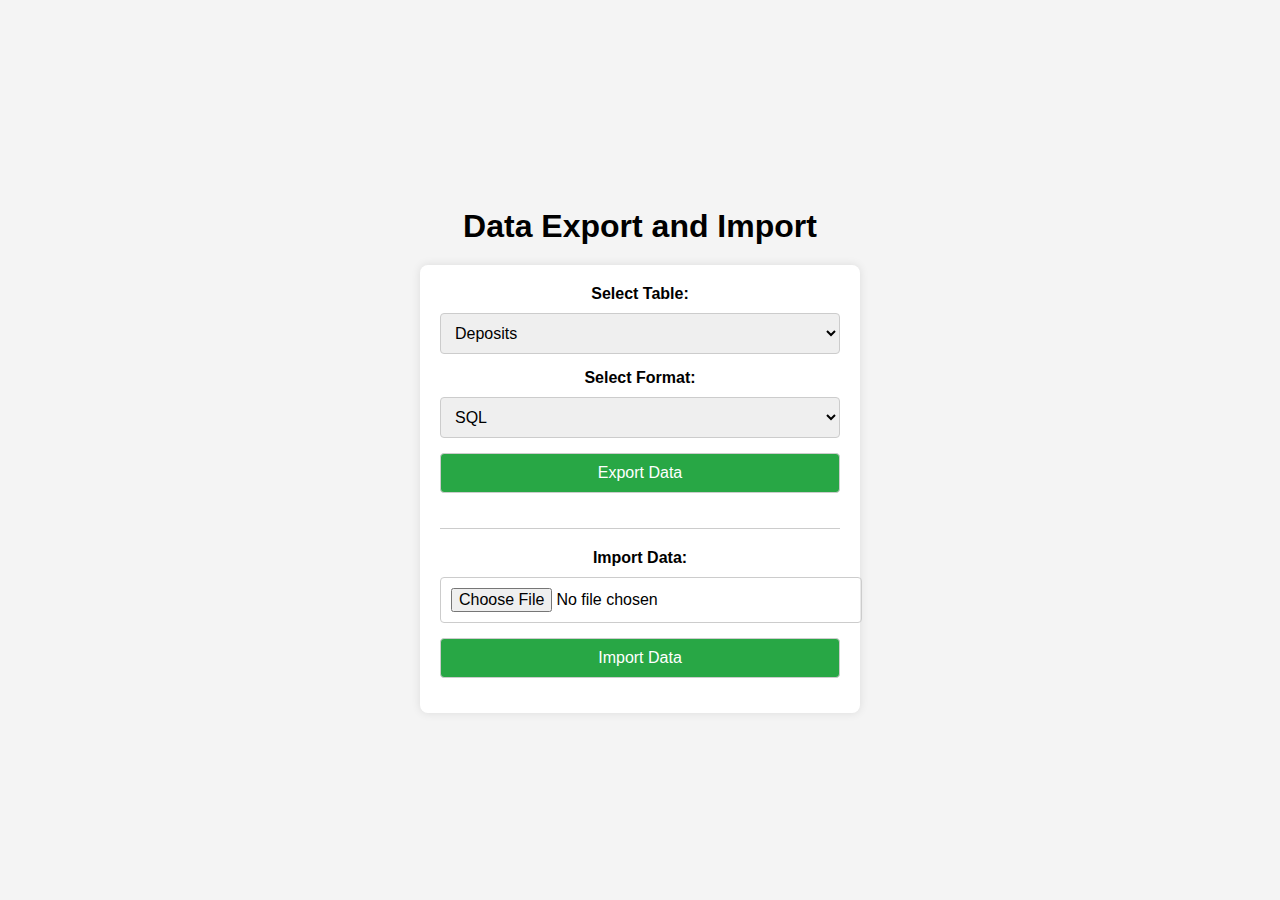
<file: data-export-import.html>
<!DOCTYPE html>
<html lang="en">
<head>
    <meta charset="UTF-8">
    <meta name="viewport" content="width=device-width, initial-scale=1.0">
    <title>Data Export and Import</title>
    <style>
        body {
            font-family: Arial, sans-serif;
            margin: 0;
            display: flex;
            flex-direction: column;
            align-items: center;
            justify-content: center;
            min-height: 100vh;
            background-color: #f4f4f4;
        }
        h1 {
            margin-bottom: 20px;
        }
        .container {
            background-color: #fff;
            padding: 20px;
            border-radius: 8px;
            box-shadow: 0 0 10px rgba(0, 0, 0, 0.1);
            width: 400px;
            text-align: center;
        }
        label {
            display: block;
            margin-bottom: 10px;
            font-weight: bold;
        }
        select, button, input[type="file"] {
            width: 100%;
            padding: 10px;
            margin-bottom: 15px;
            border: 1px solid #ccc;
            border-radius: 4px;
            font-size: 16px;
        }
        button {
            background-color: #28a745;
            color: white;
            cursor: pointer;
        }
        button:hover {
            background-color: #218838;
        }
        .import-section {
            margin-top: 20px;
            border-top: 1px solid #ccc;
            padding-top: 20px;
        }
    </style>
</head>
<body>

    <h1>Data Export and Import</h1>

    <div class="container">
        <label for="tableSelect">Select Table:</label>
        <select id="tableSelect">
            <option value="deposits">Deposits</option>
            <option value="expenses">Expenses</option>
            <option value="savings">Savings</option>
            <option value="all">All Tables</option>
        </select>

        <label for="formatSelect">Select Format:</label>
        <select id="formatSelect">
            <option value="sql">SQL</option>
            <option value="json">JSON</option>
            <option value="csv">CSV</option>
        </select>

        <button onclick="exportData()">Export Data</button>

        <div class="import-section">
            <label for="fileInput">Import Data:</label>
            <input type="file" id="fileInput" accept=".json,.sql,.csv">
            <button onclick="importData()">Import Data</button>
        </div>
    </div>

    <script>
        // Function to export data
        function exportData() {
            const table = document.getElementById('tableSelect').value;
            const format = document.getElementById('formatSelect').value;

            let data;

            if (table === 'all') {
                // Combine data from all tables
                const deposits = JSON.parse(localStorage.getItem('deposits')) || [];
                const expenses = JSON.parse(localStorage.getItem('expenses')) || [];
                const savings = JSON.parse(localStorage.getItem('savings')) || [];
                data = { deposits, expenses, savings };
            } else {
                // Retrieve data from the selected table
                data = JSON.parse(localStorage.getItem(table)) || [];
            }

            if ((table !== 'all' && data.length === 0) || (table === 'all' && Object.values(data).every(arr => arr.length === 0))) {
                alert(`No data found in the selected table(s).`);
                return;
            }

            let exportedData;

            switch (format) {
                case 'sql':
                    exportedData = generateSQL(data, table);
                    break;
                case 'json':
                    exportedData = JSON.stringify(data, null, 2);
                    break;
                case 'csv':
                    exportedData = generateCSV(data, table);
                    break;
                default:
                    alert('Invalid format selected.');
                    return;
            }

            // Download the exported data
            downloadFile(exportedData, `${table === 'all' ? 'all_tables' : table}_data.${format}`);
        }

        // Function to generate SQL
        function generateSQL(data, table) {
            if (table === 'all') {
                let sql = '';
                for (const [tableName, records] of Object.entries(data)) {
                    if (records.length > 0) {
                        const columns = Object.keys(records[0]).join(', ');
                        const values = records.map(record => {
                            const rowValues = Object.values(record).map(value => {
                                if (typeof value === 'string') {
                                    return `'${value.replace(/'/g, "''")}'`; // Escape single quotes
                                }
                                return value;
                            }).join(', ');
                            return `(${rowValues})`;
                        }).join(',\n');
                        sql += `INSERT INTO ${tableName} (${columns}) VALUES\n${values};\n\n`;
                    }
                }
                return sql;
            } else {
                const columns = Object.keys(data[0]).join(', ');
                const values = data.map(record => {
                    const rowValues = Object.values(record).map(value => {
                        if (typeof value === 'string') {
                            return `'${value.replace(/'/g, "''")}'`; // Escape single quotes
                        }
                        return value;
                    }).join(', ');
                    return `(${rowValues})`;
                }).join(',\n');
                return `INSERT INTO ${table} (${columns}) VALUES\n${values};`;
            }
        }

        // Function to generate CSV
        function generateCSV(data, table) {
            if (table === 'all') {
                let csv = '';
                for (const [tableName, records] of Object.entries(data)) {
                    if (records.length > 0) {
                        const headers = Object.keys(records[0]).join(',');
                        const rows = records.map(record => {
                            return Object.values(record).map(value => {
                                if (typeof value === 'string') {
                                    return `"${value.replace(/"/g, '""')}"`; // Escape double quotes
                                }
                                return value;
                            }).join(',');
                        }).join('\n');
                        csv += `${tableName}\n${headers}\n${rows}\n\n`;
                    }
                }
                return csv;
            } else {
                const headers = Object.keys(data[0]).join(',');
                const rows = data.map(record => {
                    return Object.values(record).map(value => {
                        if (typeof value === 'string') {
                            return `"${value.replace(/"/g, '""')}"`; // Escape double quotes
                        }
                        return value;
                    }).join(',');
                }).join('\n');
                return `${headers}\n${rows}`;
            }
        }

        // Function to download the file
        function downloadFile(data, filename) {
            const blob = new Blob([data], { type: 'text/plain' });
            const url = URL.createObjectURL(blob);
            const a = document.createElement('a');
            a.href = url;
            a.download = filename;
            document.body.appendChild(a);
            a.click();
            document.body.removeChild(a);
            URL.revokeObjectURL(url);
        }

        // Function to import data
        function importData() {
            const fileInput = document.getElementById('fileInput');
            const file = fileInput.files[0];

            if (!file) {
                alert('Please select a file to import.');
                return;
            }

            const reader = new FileReader();
            reader.onload = function (event) {
                const fileContent = event.target.result;
                const fileExtension = file.name.split('.').pop().toLowerCase();

                try {
                    let data;
                    switch (fileExtension) {
                        case 'json':
                            data = JSON.parse(fileContent);
                            break;
                        case 'sql':
                            data = parseSQL(fileContent);
                            break;
                        case 'csv':
                            data = parseCSV(fileContent);
                            break;
                        default:
                            alert('Unsupported file format.');
                            return;
                    }

                    // Save data to localStorage
                    if (Array.isArray(data)) {
                        // Single table data
                        const table = document.getElementById('tableSelect').value;
                        if (table === 'all') {
                            alert('Please select a specific table for importing single-table data.');
                            return;
                        }
                        localStorage.setItem(table, JSON.stringify(data));
                    } else if (typeof data === 'object' && data.deposits && data.expenses && data.savings) {
                        // All tables data
                        localStorage.setItem('deposits', JSON.stringify(data.deposits));
                        localStorage.setItem('expenses', JSON.stringify(data.expenses));
                        localStorage.setItem('savings', JSON.stringify(data.savings));
                    } else {
                        alert('Invalid data format in the file.');
                        return;
                    }

                    alert('Data imported successfully!');
                } catch (error) {
                    alert('Error parsing the file. Please check the file format and content.');
                    console.error(error);
                }
            };
            reader.readAsText(file);
        }

        // Function to parse SQL data
        function parseSQL(sql) {
            // This is a basic SQL parser for INSERT statements
            const insertRegex = /INSERT INTO (\w+) \((.*?)\) VALUES \((.*?)\);/g;
            const data = { deposits: [], expenses: [], savings: [] };
            let match;

            while ((match = insertRegex.exec(sql)) !== null) {
                const table = match[1];
                const columns = match[2].split(',').map(col => col.trim());
                const values = match[3].split(',').map(val => val.trim().replace(/^'|'$/g, ''));

                if (data[table]) {
                    const record = {};
                    columns.forEach((col, index) => {
                        record[col] = values[index];
                    });
                    data[table].push(record);
                }
            }

            return data;
        }

        // Function to parse CSV data
        function parseCSV(csv) {
            const lines = csv.split('\n');
            const data = { deposits: [], expenses: [], savings: [] };
            let currentTable = null;

            lines.forEach(line => {
                if (line.trim() === '') return;

                if (['deposits', 'expenses', 'savings'].includes(line.trim().toLowerCase())) {
                    currentTable = line.trim().toLowerCase();
                } else if (currentTable) {
                    const headers = data[currentTable].length === 0 ? line.split(',') : null;
                    if (headers) {
                        data[currentTable].headers = headers;
                    } else {
                        const values = line.split(',');
                        const record = {};
                        values.forEach((value, index) => {
                            record[data[currentTable].headers[index]] = value.replace(/^"|"$/g, '');
                        });
                        data[currentTable].push(record);
                    }
                }
            });

            return data;
        }
    </script>

</body>
</html>
</file>
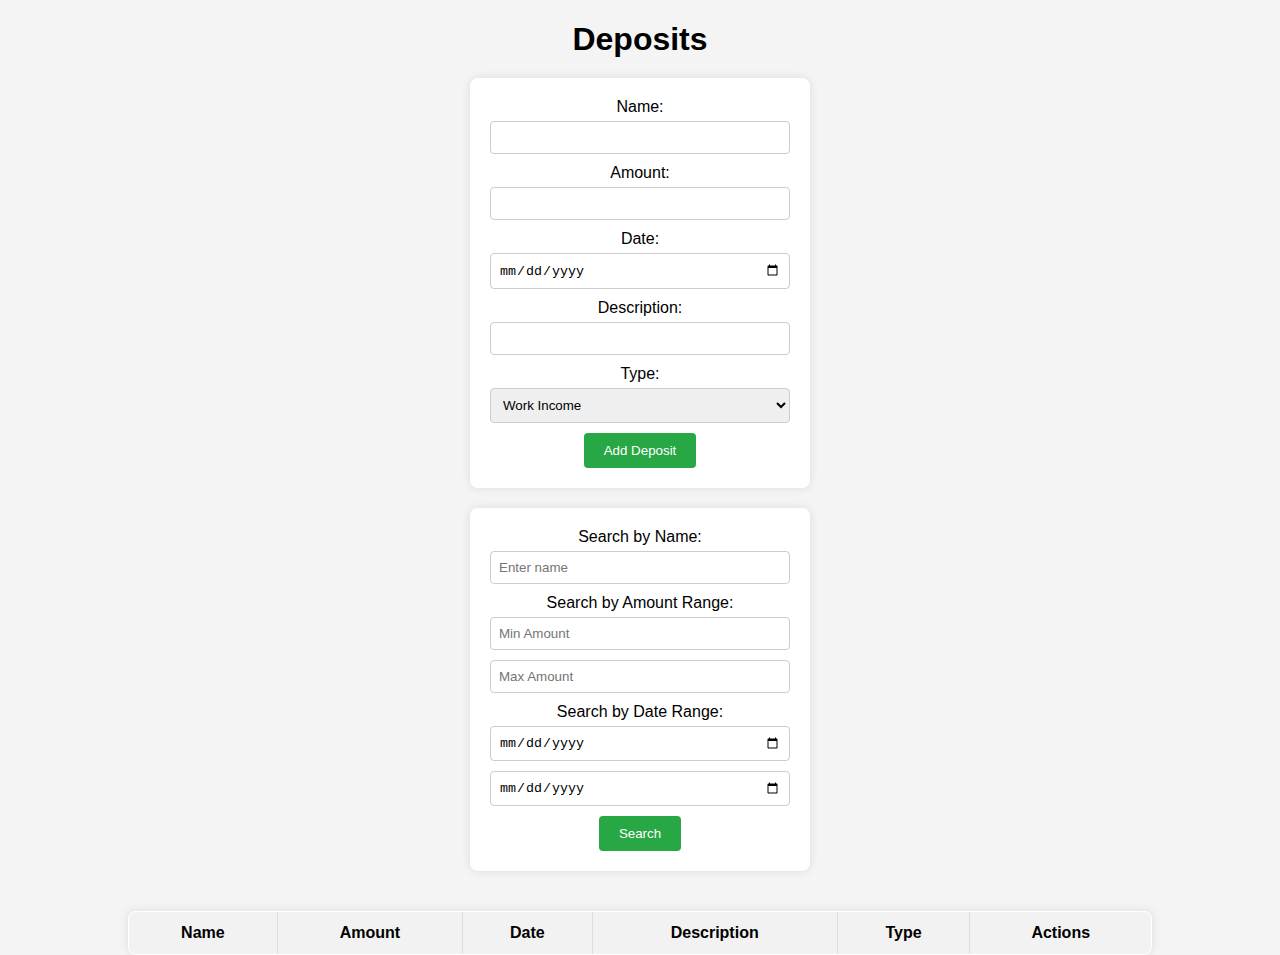
<file: deposits.html>
<!DOCTYPE html>
<html lang="en">
<head>
    <meta charset="UTF-8">
    <meta name="viewport" content="width=device-width, initial-scale=1.0">
    <title>Deposits</title>
    <style>
        body {
            font-family: Arial, sans-serif;
            margin: 0;
            display: flex;
            flex-direction: column;
            align-items: center;
            justify-content: center;
            min-height: 100vh;
            background-color: #f4f4f4;
        }
        h1 {
            margin-bottom: 20px;
        }
        form {
            background-color: #fff;
            padding: 20px;
            border-radius: 8px;
            box-shadow: 0 0 10px rgba(0, 0, 0, 0.1);
            margin-bottom: 20px;
            width: 300px;
            display: flex;
            flex-direction: column;
            align-items: center;
        }
        label {
            display: block;
            margin-bottom: 5px;
            text-align: center;
        }
        input, select {
            margin-bottom: 10px;
            padding: 8px;
            width: 100%;
            box-sizing: border-box;
            border: 1px solid #ccc;
            border-radius: 4px;
        }
        button {
            padding: 10px 20px;
            background-color: #28a745;
            color: white;
            border: none;
            border-radius: 4px;
            cursor: pointer;
        }
        button:hover {
            background-color: #218838;
        }
        table {
            width: 80%;
            border-collapse: collapse;
            background-color: #fff;
            box-shadow: 0 0 10px rgba(0, 0, 0, 0.1);
            border-radius: 8px;
            overflow: hidden;
            margin-top: 20px;
        }
        table, th, td {
            border: 1px solid #ddd;
        }
        th, td {
            padding: 12px;
            text-align: center;
        }
        th {
            background-color: #f2f2f2;
        }
        .search-filters {
            background-color: #fff;
            padding: 20px;
            border-radius: 8px;
            box-shadow: 0 0 10px rgba(0, 0, 0, 0.1);
            margin-bottom: 20px;
            width: 300px;
            display: flex;
            flex-direction: column;
            align-items: center;
        }
        .action-buttons button {
            margin: 0 5px;
            padding: 5px 10px;
            font-size: 14px;
        }
        .edit-btn {
            background-color: #ffc107;
        }
        .delete-btn {
            background-color: #dc3545;
        }
    </style>
</head>
<body>

    <h1>Deposits</h1>

    <!-- Input Form -->
    <form id="depositForm">
        <label for="name">Name:</label>
        <input type="text" id="name" name="name" required>

        <label for="amount">Amount:</label>
        <input type="number" id="amount" name="amount" required>

        <label for="date">Date:</label>
        <input type="date" id="date" name="date" required>

        <label for="description">Description:</label>
        <input type="text" id="description" name="description">

        <label for="type">Type:</label>
        <select id="type" name="type" required>
            <option value="work-income">Work Income</option>
            <option value="gift">Gift</option>
            <option value="other">Other</option>
        </select>

        <button type="submit" id="submitBtn">Add Deposit</button>
    </form>

    <!-- Search Filters -->
    <div class="search-filters">
        <label for="searchName">Search by Name:</label>
        <input type="text" id="searchName" placeholder="Enter name">

        <label for="searchAmount">Search by Amount Range:</label>
        <input type="number" id="minAmount" placeholder="Min Amount">
        <input type="number" id="maxAmount" placeholder="Max Amount">

        <label for="searchDateRange">Search by Date Range:</label>
        <input type="date" id="startDate" placeholder="Start Date">
        <input type="date" id="endDate" placeholder="End Date">

        <button onclick="filterTable()">Search</button>
    </div>

    <!-- Table to Display Records -->
    <table id="depositsTable">
        <thead>
            <tr>
                <th>Name</th>
                <th>Amount</th>
                <th>Date</th>
                <th>Description</th>
                <th>Type</th>
                <th>Actions</th>
            </tr>
        </thead>
        <tbody>
            <!-- Rows will be added here dynamically -->
        </tbody>
    </table>

    <script>
        let deposits = JSON.parse(localStorage.getItem('deposits')) || [];
        let editIndex = null; // Track the index of the deposit being edited

        // Load saved deposits from localStorage when the page loads
        document.addEventListener('DOMContentLoaded', function () {
            loadDeposits();
        });

        // Function to load deposits from localStorage
        function loadDeposits() {
            const tbody = document.getElementById('depositsTable').getElementsByTagName('tbody')[0];
            tbody.innerHTML = ''; // Clear existing rows

            deposits.forEach((deposit, index) => {
                const newRow = document.createElement('tr');

                const nameCell = document.createElement('td');
                nameCell.textContent = deposit.name;
                newRow.appendChild(nameCell);

                const amountCell = document.createElement('td');
                amountCell.textContent = deposit.amount;
                newRow.appendChild(amountCell);

                const dateCell = document.createElement('td');
                dateCell.textContent = deposit.date;
                newRow.appendChild(dateCell);

                const descriptionCell = document.createElement('td');
                descriptionCell.textContent = deposit.description;
                newRow.appendChild(descriptionCell);

                const typeCell = document.createElement('td');
                typeCell.textContent = deposit.type;
                newRow.appendChild(typeCell);

                const actionCell = document.createElement('td');
                actionCell.className = 'action-buttons';
                const editButton = document.createElement('button');
                editButton.textContent = 'Edit';
                editButton.className = 'edit-btn';
                editButton.onclick = () => editDeposit(index);
                actionCell.appendChild(editButton);

                const deleteButton = document.createElement('button');
                deleteButton.textContent = 'Delete';
                deleteButton.className = 'delete-btn';
                deleteButton.onclick = () => deleteDeposit(index);
                actionCell.appendChild(deleteButton);

                newRow.appendChild(actionCell);
                tbody.appendChild(newRow);
            });
        }

        // Function to save deposits to localStorage
        function saveDeposits() {
            localStorage.setItem('deposits', JSON.stringify(deposits));
        }

        // Handle form submission
        document.getElementById('depositForm').addEventListener('submit', function(event) {
            event.preventDefault(); // Prevent the form from submitting the traditional way

            // Get form values
            const name = document.getElementById('name').value;
            const amount = parseFloat(document.getElementById('amount').value);
            const date = document.getElementById('date').value;
            const description = document.getElementById('description').value;
            const type = document.getElementById('type').value;

            // Create a deposit object
            const deposit = { name, amount, date, description, type };

            if (editIndex !== null) {
                // Update existing deposit
                deposits[editIndex] = deposit;
                editIndex = null; // Reset edit index
                document.getElementById('submitBtn').textContent = 'Add Deposit';
            } else {
                // Add new deposit
                deposits.push(deposit);

                // If the deposit is a work income, update reservedAmount in Future Expenses
                if (type === 'work-income') {
                    updateReservedAmount(amount);
                }
            }

            // Save deposits to localStorage
            saveDeposits();

            // Reload the table
            loadDeposits();

            // Clear the form fields
            document.getElementById('depositForm').reset();
        });

        // Function to edit a deposit
        function editDeposit(index) {
            const deposit = deposits[index];
            document.getElementById('name').value = deposit.name;
            document.getElementById('amount').value = deposit.amount;
            document.getElementById('date').value = deposit.date;
            document.getElementById('description').value = deposit.description;
            document.getElementById('type').value = deposit.type;
            editIndex = index; // Set the edit index
            document.getElementById('submitBtn').textContent = 'Update Deposit';
        }

        // Function to delete a deposit
        function deleteDeposit(index) {
            deposits.splice(index, 1); // Remove the deposit from the array
            saveDeposits(); // Save the updated array to localStorage
            loadDeposits(); // Reload the table
        }

        // Function to filter the table based on search criteria
        function filterTable() {
            const searchName = document.getElementById('searchName').value.toLowerCase();
            const minAmount = parseFloat(document.getElementById('minAmount').value) || -Infinity;
            const maxAmount = parseFloat(document.getElementById('maxAmount').value) || Infinity;
            const startDate = document.getElementById('startDate').value;
            const endDate = document.getElementById('endDate').value;

            const rows = document.getElementById('depositsTable').getElementsByTagName('tbody')[0].getElementsByTagName('tr');

            for (let row of rows) {
                const name = row.getElementsByTagName('td')[0].textContent.toLowerCase();
                const amount = parseFloat(row.getElementsByTagName('td')[1].textContent);
                const date = row.getElementsByTagName('td')[2].textContent;

                const nameMatch = name.includes(searchName);
                const amountMatch = amount >= minAmount && amount <= maxAmount;
                const dateMatch = (!startDate || date >= startDate) && (!endDate || date <= endDate);

                if (nameMatch && amountMatch && dateMatch) {
                    row.style.display = '';
                } else {
                    row.style.display = 'none';
                }
            }
        }

        // Function to update reservedAmount in Future Expenses
        function updateReservedAmount(depositAmount) {
            let futureExpenses = JSON.parse(localStorage.getItem('futureExpenses')) || [];
            futureExpenses = futureExpenses.map(expense => {
                if (expense.recurrent === 'yes') {
                    expense.reservedAmount = (parseFloat(expense.reservedAmount || 0) + (depositAmount / 12)).toFixed(2);
                }
                return expense;
            });
            localStorage.setItem('futureExpenses', JSON.stringify(futureExpenses));
        }
    </script>

</body>
</html>
</file>
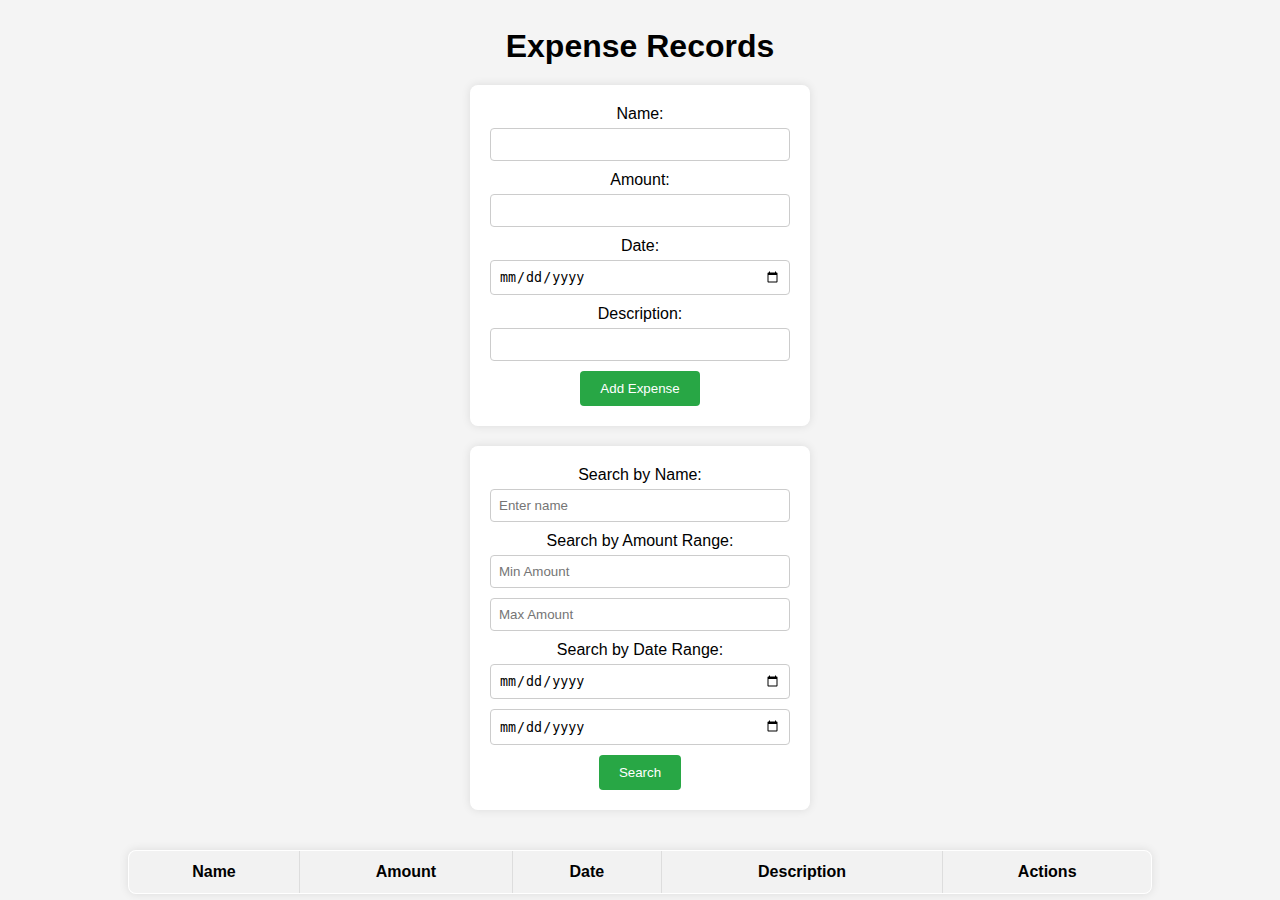
<file: expenses.html>
<!DOCTYPE html>
<html lang="en">
<head>
    <meta charset="UTF-8">
    <meta name="viewport" content="width=device-width, initial-scale=1.0">
    <title>Expense Records</title>
    <style>
        body {
            font-family: Arial, sans-serif;
            margin: 0;
            display: flex;
            flex-direction: column;
            align-items: center;
            justify-content: center;
            min-height: 100vh;
            background-color: #f4f4f4;
        }
        h1 {
            margin-bottom: 20px;
        }
        form {
            background-color: #fff;
            padding: 20px;
            border-radius: 8px;
            box-shadow: 0 0 10px rgba(0, 0, 0, 0.1);
            margin-bottom: 20px;
            width: 300px;
            display: flex;
            flex-direction: column;
            align-items: center;
        }
        label {
            display: block;
            margin-bottom: 5px;
            text-align: center;
        }
        input, select {
            margin-bottom: 10px;
            padding: 8px;
            width: 100%;
            box-sizing: border-box;
            border: 1px solid #ccc;
            border-radius: 4px;
        }
        button {
            padding: 10px 20px;
            background-color: #28a745;
            color: white;
            border: none;
            border-radius: 4px;
            cursor: pointer;
        }
        button:hover {
            background-color: #218838;
        }
        table {
            width: 80%;
            border-collapse: collapse;
            background-color: #fff;
            box-shadow: 0 0 10px rgba(0, 0, 0, 0.1);
            border-radius: 8px;
            overflow: hidden;
            margin-top: 20px;
        }
        table, th, td {
            border: 1px solid #ddd;
        }
        th, td {
            padding: 12px;
            text-align: center;
        }
        th {
            background-color: #f2f2f2;
        }
        .search-filters {
            background-color: #fff;
            padding: 20px;
            border-radius: 8px;
            box-shadow: 0 0 10px rgba(0, 0, 0, 0.1);
            margin-bottom: 20px;
            width: 300px;
            display: flex;
            flex-direction: column;
            align-items: center;
        }
        .action-buttons button {
            margin: 0 5px;
            padding: 5px 10px;
            font-size: 14px;
        }
        .edit-btn {
            background-color: #ffc107;
        }
        .delete-btn {
            background-color: #dc3545;
        }
    </style>
</head>
<body>

    <h1>Expense Records</h1>

    <!-- Input Form -->
    <form id="expenseForm">
        <label for="name">Name:</label>
        <input type="text" id="name" name="name" required>

        <label for="amount">Amount:</label>
        <input type="number" id="amount" name="amount" required>

        <label for="date">Date:</label>
        <input type="date" id="date" name="date" required>

        <label for="description">Description:</label>
        <input type="text" id="description" name="description">

        <button type="submit" id="submitBtn">Add Expense</button>
    </form>

    <!-- Search Filters -->
    <div class="search-filters">
        <label for="searchName">Search by Name:</label>
        <input type="text" id="searchName" placeholder="Enter name">

        <label for="searchAmount">Search by Amount Range:</label>
        <input type="number" id="minAmount" placeholder="Min Amount">
        <input type="number" id="maxAmount" placeholder="Max Amount">

        <label for="searchDateRange">Search by Date Range:</label>
        <input type="date" id="startDate" placeholder="Start Date">
        <input type="date" id="endDate" placeholder="End Date">

        <button onclick="filterTable()">Search</button>
    </div>

    <!-- Table to Display Records -->
    <table id="expensesTable">
        <thead>
            <tr>
                <th>Name</th>
                <th>Amount</th>
                <th>Date</th>
                <th>Description</th>
                <th>Actions</th>
            </tr>
        </thead>
        <tbody>
            <!-- Rows will be added here dynamically -->
        </tbody>
    </table>

    <script>
        let expenses = JSON.parse(localStorage.getItem('expenses')) || [];
        let editIndex = null; // Track the index of the expense being edited

        // Load saved expenses from localStorage when the page loads
        document.addEventListener('DOMContentLoaded', function () {
            loadExpenses();
        });

        // Function to load expenses from localStorage
        function loadExpenses() {
            const tbody = document.getElementById('expensesTable').getElementsByTagName('tbody')[0];
            tbody.innerHTML = ''; // Clear existing rows

            expenses.forEach((expense, index) => {
                const newRow = document.createElement('tr');

                const nameCell = document.createElement('td');
                nameCell.textContent = expense.name;
                newRow.appendChild(nameCell);

                const amountCell = document.createElement('td');
                amountCell.textContent = expense.amount;
                newRow.appendChild(amountCell);

                const dateCell = document.createElement('td');
                dateCell.textContent = expense.date;
                newRow.appendChild(dateCell);

                const descriptionCell = document.createElement('td');
                descriptionCell.textContent = expense.description;
                newRow.appendChild(descriptionCell);

                const actionCell = document.createElement('td');
                actionCell.className = 'action-buttons';
                const editButton = document.createElement('button');
                editButton.textContent = 'Edit';
                editButton.className = 'edit-btn';
                editButton.onclick = () => editExpense(index);
                actionCell.appendChild(editButton);

                const deleteButton = document.createElement('button');
                deleteButton.textContent = 'Delete';
                deleteButton.className = 'delete-btn';
                deleteButton.onclick = () => deleteExpense(index);
                actionCell.appendChild(deleteButton);

                newRow.appendChild(actionCell);
                tbody.appendChild(newRow);
            });
        }

        // Function to save expenses to localStorage
        function saveExpenses() {
            localStorage.setItem('expenses', JSON.stringify(expenses));
        }

        // Handle form submission
        document.getElementById('expenseForm').addEventListener('submit', function(event) {
            event.preventDefault(); // Prevent the form from submitting the traditional way

            // Get form values
            const name = document.getElementById('name').value;
            const amount = document.getElementById('amount').value;
            const date = document.getElementById('date').value;
            const description = document.getElementById('description').value;

            // Create an expense object
            const expense = { name, amount, date, description };

            if (editIndex !== null) {
                // Update existing expense
                expenses[editIndex] = expense;
                editIndex = null; // Reset edit index
                document.getElementById('submitBtn').textContent = 'Add Expense';
            } else {
                // Add new expense
                expenses.push(expense);
            }

            // Save expenses to localStorage
            saveExpenses();

            // Reload the table
            loadExpenses();

            // Clear the form fields
            document.getElementById('expenseForm').reset();
        });

        // Function to edit an expense
        function editExpense(index) {
            const expense = expenses[index];
            document.getElementById('name').value = expense.name;
            document.getElementById('amount').value = expense.amount;
            document.getElementById('date').value = expense.date;
            document.getElementById('description').value = expense.description;
            editIndex = index; // Set the edit index
            document.getElementById('submitBtn').textContent = 'Update Expense';
        }

        // Function to delete an expense
        function deleteExpense(index) {
            expenses.splice(index, 1); // Remove the expense from the array
            saveExpenses(); // Save the updated array to localStorage
            loadExpenses(); // Reload the table
        }

        // Function to filter the table based on search criteria
        function filterTable() {
            const searchName = document.getElementById('searchName').value.toLowerCase();
            const minAmount = parseFloat(document.getElementById('minAmount').value) || -Infinity;
            const maxAmount = parseFloat(document.getElementById('maxAmount').value) || Infinity;
            const startDate = document.getElementById('startDate').value;
            const endDate = document.getElementById('endDate').value;

            const rows = document.getElementById('expensesTable').getElementsByTagName('tbody')[0].getElementsByTagName('tr');

            for (let row of rows) {
                const name = row.getElementsByTagName('td')[0].textContent.toLowerCase();
                const amount = parseFloat(row.getElementsByTagName('td')[1].textContent);
                const date = row.getElementsByTagName('td')[2].textContent;

                const nameMatch = name.includes(searchName);
                const amountMatch = amount >= minAmount && amount <= maxAmount;
                const dateMatch = (!startDate || date >= startDate) && (!endDate || date <= endDate);

                if (nameMatch && amountMatch && dateMatch) {
                    row.style.display = '';
                } else {
                    row.style.display = 'none';
                }
            }
        }
    </script>

</body>
</html>
</file>
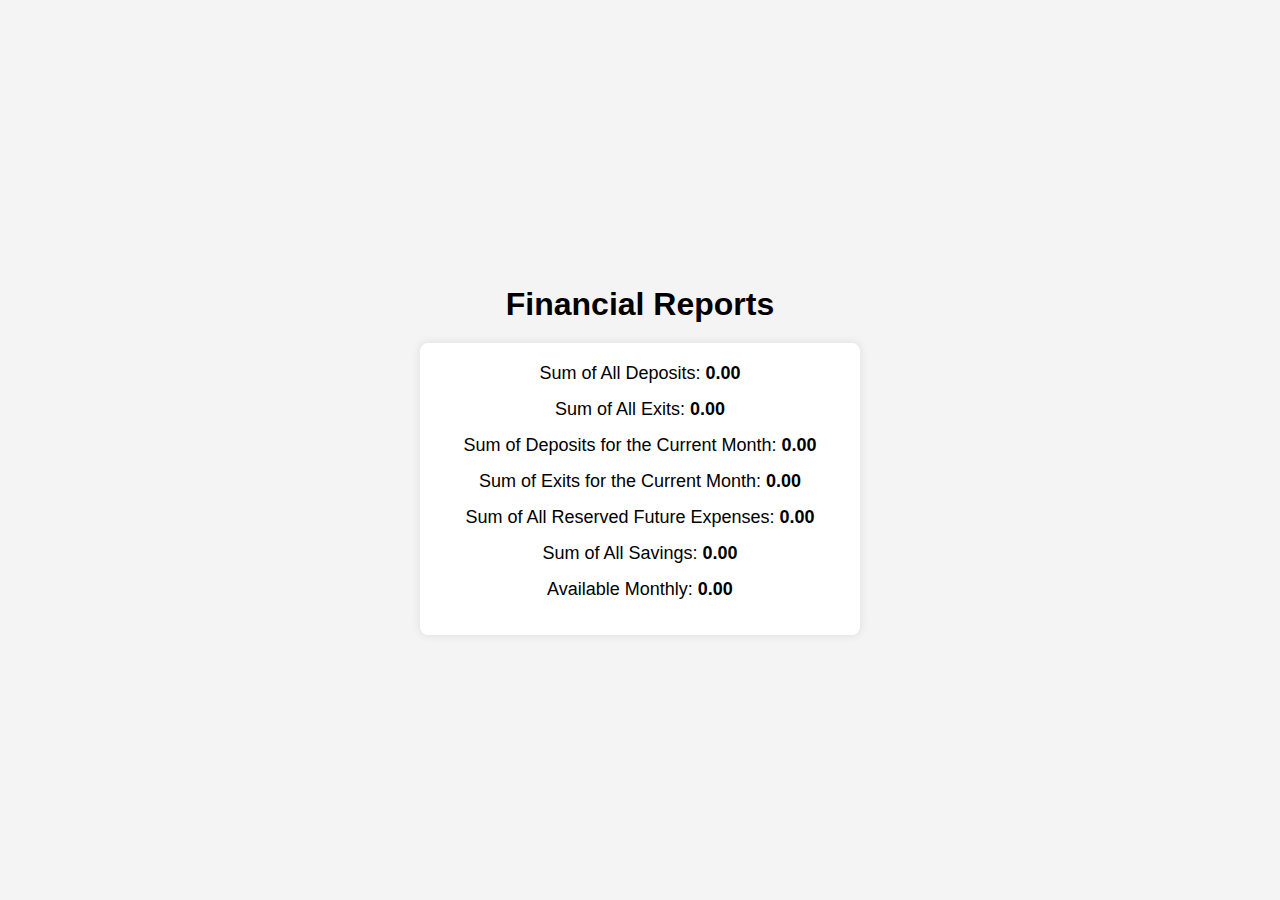
<file: financial_report.html>
<!DOCTYPE html>
<html lang="en">
<head>
    <meta charset="UTF-8">
    <meta name="viewport" content="width=device-width, initial-scale=1.0">
    <title>Financial Reports</title>
    <style>
        body {
            font-family: Arial, sans-serif;
            margin: 0;
            display: flex;
            flex-direction: column;
            align-items: center;
            justify-content: center;
            min-height: 100vh;
            background-color: #f4f4f4;
        }
        h1 {
            margin-bottom: 20px;
        }
        .container {
            background-color: #fff;
            padding: 20px;
            border-radius: 8px;
            box-shadow: 0 0 10px rgba(0, 0, 0, 0.1);
            width: 400px;
            text-align: center;
        }
        .report-item {
            margin-bottom: 15px;
            font-size: 18px;
        }
        .report-item span {
            font-weight: bold;
        }
    </style>
</head>
<body>

    <h1>Financial Reports</h1>

    <div class="container">
        <div class="report-item">
            Sum of All Deposits: <span id="totalDeposits">0.00</span>
        </div>
        <div class="report-item">
            Sum of All Exits: <span id="totalExits">0.00</span>
        </div>
        <div class="report-item">
            Sum of Deposits for the Current Month: <span id="monthlyDeposits">0.00</span>
        </div>
        <div class="report-item">
            Sum of Exits for the Current Month: <span id="monthlyExits">0.00</span>
        </div>
        <div class="report-item">
            Sum of All Reserved Future Expenses: <span id="totalReservedFutureExpenses">0.00</span>
        </div>
        <div class="report-item">
            Sum of All Savings: <span id="totalSavings">0.00</span>
        </div>
        <div class="report-item">
            Available Monthly: <span id="availableMonthly">0.00</span>
        </div>
    </div>

    <script>
        // Function to calculate financial reports
        function calculateFinancialReports() {
            // Retrieve data from localStorage
            const deposits = JSON.parse(localStorage.getItem('deposits')) || [];
            const expenses = JSON.parse(localStorage.getItem('expenses')) || [];
            const savings = JSON.parse(localStorage.getItem('savings')) || [];
            const futureExpenses = JSON.parse(localStorage.getItem('futureExpenses')) || [];

            // Get the current month and year
            const currentDate = new Date();
            const currentMonth = currentDate.getMonth() + 1; // Months are 0-indexed
            const currentYear = currentDate.getFullYear();

            // Calculate sums with validation
            const totalDeposits = deposits.reduce((sum, deposit) => {
                const amount = parseFloat(deposit.amount);
                return sum + (isNaN(amount) ? 0 : amount);
            }, 0);

            const totalExits = expenses.reduce((sum, expense) => {
                const amount = parseFloat(expense.amount);
                return sum + (isNaN(amount) ? 0 : amount);
            }, 0);

            const totalSavings = savings.reduce((sum, saving) => {
                const amount = parseFloat(saving.amount);
                return sum + (isNaN(amount) ? 0 : amount);
            }, 0);

            // Calculate the sum of reserved amounts for future expenses
            const totalReservedFutureExpenses = futureExpenses.reduce((sum, expense) => {
                const reservedAmount = parseFloat(expense.reservedAmount);
                return sum + (isNaN(reservedAmount) ? 0 : reservedAmount);
            }, 0);

            // Calculate monthly sums with validation
            const monthlyDeposits = deposits
                .filter(deposit => {
                    const depositDate = new Date(deposit.date);
                    return depositDate.getMonth() + 1 === currentMonth && depositDate.getFullYear() === currentYear;
                })
                .reduce((sum, deposit) => {
                    const amount = parseFloat(deposit.amount);
                    return sum + (isNaN(amount) ? 0 : amount);
                }, 0);

            const monthlyExits = expenses
                .filter(expense => {
                    const expenseDate = new Date(expense.date);
                    return expenseDate.getMonth() + 1 === currentMonth && expenseDate.getFullYear() === currentYear;
                })
                .reduce((sum, expense) => {
                    const amount = parseFloat(expense.amount);
                    return sum + (isNaN(amount) ? 0 : amount);
                }, 0);

            // Calculate available monthly
            const availableMonthly = (totalDeposits - totalExits - totalSavings - totalReservedFutureExpenses).toFixed(2);

            // Update the DOM with calculated values
            document.getElementById('totalDeposits').textContent = totalDeposits.toFixed(2);
            document.getElementById('totalExits').textContent = totalExits.toFixed(2);
            document.getElementById('monthlyDeposits').textContent = monthlyDeposits.toFixed(2);
            document.getElementById('monthlyExits').textContent = monthlyExits.toFixed(2);
            document.getElementById('totalReservedFutureExpenses').textContent = totalReservedFutureExpenses.toFixed(2);
            document.getElementById('totalSavings').textContent = totalSavings.toFixed(2);
            document.getElementById('availableMonthly').textContent = availableMonthly;
        }

        // Calculate financial reports when the page loads
        document.addEventListener('DOMContentLoaded', calculateFinancialReports);
    </script>

</body>
</html>
</file>
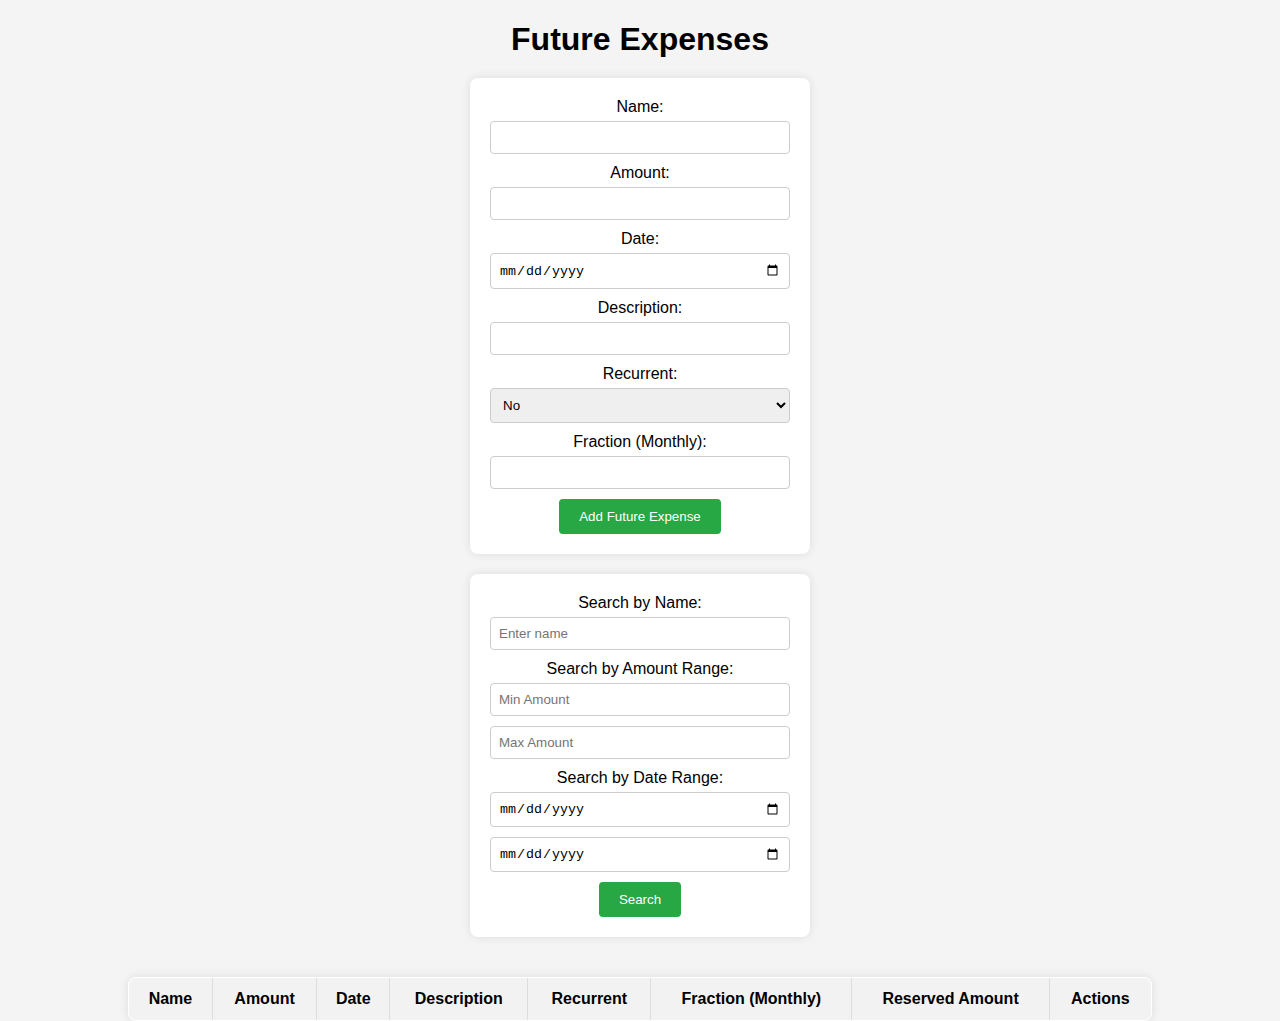
<file: future-expenses.html>
<!DOCTYPE html>
<html lang="en">
<head>
    <meta charset="UTF-8">
    <meta name="viewport" content="width=device-width, initial-scale=1.0">
    <title>Future Expenses</title>
    <style>
        body {
            font-family: Arial, sans-serif;
            margin: 0;
            display: flex;
            flex-direction: column;
            align-items: center;
            justify-content: center;
            min-height: 100vh;
            background-color: #f4f4f4;
        }
        h1 {
            margin-bottom: 20px;
        }
        form {
            background-color: #fff;
            padding: 20px;
            border-radius: 8px;
            box-shadow: 0 0 10px rgba(0, 0, 0, 0.1);
            margin-bottom: 20px;
            width: 300px;
            display: flex;
            flex-direction: column;
            align-items: center;
        }
        label {
            display: block;
            margin-bottom: 5px;
            text-align: center;
        }
        input, select {
            margin-bottom: 10px;
            padding: 8px;
            width: 100%;
            box-sizing: border-box;
            border: 1px solid #ccc;
            border-radius: 4px;
        }
        button {
            padding: 10px 20px;
            background-color: #28a745;
            color: white;
            border: none;
            border-radius: 4px;
            cursor: pointer;
        }
        button:hover {
            background-color: #218838;
        }
        table {
            width: 80%;
            border-collapse: collapse;
            background-color: #fff;
            box-shadow: 0 0 10px rgba(0, 0, 0, 0.1);
            border-radius: 8px;
            overflow: hidden;
            margin-top: 20px;
        }
        table, th, td {
            border: 1px solid #ddd;
        }
        th, td {
            padding: 12px;
            text-align: center;
        }
        th {
            background-color: #f2f2f2;
        }
        .search-filters {
            background-color: #fff;
            padding: 20px;
            border-radius: 8px;
            box-shadow: 0 0 10px rgba(0, 0, 0, 0.1);
            margin-bottom: 20px;
            width: 300px;
            display: flex;
            flex-direction: column;
            align-items: center;
        }
        .action-buttons button {
            margin: 0 5px;
            padding: 5px 10px;
            font-size: 14px;
        }
        .edit-btn {
            background-color: #ffc107;
        }
        .delete-btn {
            background-color: #dc3545;
        }
    </style>
</head>
<body>

    <h1>Future Expenses</h1>

    <!-- Input Form -->
    <form id="futureExpensesForm">
        <label for="name">Name:</label>
        <input type="text" id="name" name="name" required>

        <label for="amount">Amount:</label>
        <input type="number" id="amount" name="amount" required>

        <label for="date">Date:</label>
        <input type="date" id="date" name="date" required>

        <label for="description">Description:</label>
        <input type="text" id="description" name="description">

        <label for="recurrent">Recurrent:</label>
        <select id="recurrent" name="recurrent" onchange="updateFraction()">
            <option value="no">No</option>
            <option value="yes">Yes</option>
        </select>

        <label for="fraction">Fraction (Monthly):</label>
        <input type="number" id="fraction" name="fraction" readonly>

        <button type="submit" id="submitBtn">Add Future Expense</button>
    </form>

    <!-- Search Filters -->
    <div class="search-filters">
        <label for="searchName">Search by Name:</label>
        <input type="text" id="searchName" placeholder="Enter name">

        <label for="searchAmount">Search by Amount Range:</label>
        <input type="number" id="minAmount" placeholder="Min Amount">
        <input type="number" id="maxAmount" placeholder="Max Amount">

        <label for="searchDateRange">Search by Date Range:</label>
        <input type="date" id="startDate" placeholder="Start Date">
        <input type="date" id="endDate" placeholder="End Date">

        <button onclick="filterTable()">Search</button>
    </div>

    <!-- Table to Display Records -->
    <table id="futureExpensesTable">
        <thead>
            <tr>
                <th>Name</th>
                <th>Amount</th>
                <th>Date</th>
                <th>Description</th>
                <th>Recurrent</th>
                <th>Fraction (Monthly)</th>
                <th>Reserved Amount</th>
                <th>Actions</th>
            </tr>
        </thead>
        <tbody>
            <!-- Rows will be added here dynamically -->
        </tbody>
    </table>

    <script>
        let futureExpenses = JSON.parse(localStorage.getItem('futureExpenses')) || [];
        let editIndex = null; // Track the index of the expense being edited

        // Load saved future expenses from localStorage when the page loads
        document.addEventListener('DOMContentLoaded', function () {
            loadFutureExpenses();
        });

        // Function to load future expenses from localStorage
        function loadFutureExpenses() {
            const tbody = document.getElementById('futureExpensesTable').getElementsByTagName('tbody')[0];
            tbody.innerHTML = ''; // Clear existing rows

            futureExpenses.forEach((expense, index) => {
                const newRow = document.createElement('tr');

                const nameCell = document.createElement('td');
                nameCell.textContent = expense.name;
                newRow.appendChild(nameCell);

                const amountCell = document.createElement('td');
                amountCell.textContent = expense.amount;
                newRow.appendChild(amountCell);

                const dateCell = document.createElement('td');
                dateCell.textContent = expense.date;
                newRow.appendChild(dateCell);

                const descriptionCell = document.createElement('td');
                descriptionCell.textContent = expense.description;
                newRow.appendChild(descriptionCell);

                const recurrentCell = document.createElement('td');
                recurrentCell.textContent = expense.recurrent === 'yes' ? 'Yes' : 'No';
                newRow.appendChild(recurrentCell);

                const fractionCell = document.createElement('td');
                fractionCell.textContent = expense.recurrent === 'yes' ? (expense.amount / 12).toFixed(2) : 'N/A';
                newRow.appendChild(fractionCell);

                const reservedAmountCell = document.createElement('td');
                reservedAmountCell.textContent = expense.reservedAmount || '0.00';
                newRow.appendChild(reservedAmountCell);

                const actionCell = document.createElement('td');
                actionCell.className = 'action-buttons';
                const editButton = document.createElement('button');
                editButton.textContent = 'Edit';
                editButton.className = 'edit-btn';
                editButton.onclick = () => editFutureExpense(index);
                actionCell.appendChild(editButton);

                const deleteButton = document.createElement('button');
                deleteButton.textContent = 'Delete';
                deleteButton.className = 'delete-btn';
                deleteButton.onclick = () => deleteFutureExpense(index);
                actionCell.appendChild(deleteButton);

                newRow.appendChild(actionCell);
                tbody.appendChild(newRow);
            });
        }

        // Function to save future expenses to localStorage
        function saveFutureExpenses() {
            localStorage.setItem('futureExpenses', JSON.stringify(futureExpenses));
        }

        // Function to update the fraction field
        function updateFraction() {
            const recurrent = document.getElementById('recurrent').value;
            const amount = parseFloat(document.getElementById('amount').value);

            if (recurrent === 'yes' && !isNaN(amount)) {
                document.getElementById('fraction').value = (amount / 12).toFixed(2);
            } else {
                document.getElementById('fraction').value = '';
            }
        }

        // Handle form submission
        document.getElementById('futureExpensesForm').addEventListener('submit', function(event) {
            event.preventDefault(); // Prevent the form from submitting the traditional way

            // Get form values
            const name = document.getElementById('name').value;
            const amount = parseFloat(document.getElementById('amount').value);
            const date = document.getElementById('date').value;
            const description = document.getElementById('description').value;
            const recurrent = document.getElementById('recurrent').value;
            const fraction = recurrent === 'yes' ? (amount / 12).toFixed(2) : null;

            // Create a future expense object
            const futureExpense = { name, amount, date, description, recurrent, fraction, reservedAmount: 0 };

            if (editIndex !== null) {
                // Update existing future expense
                futureExpenses[editIndex] = futureExpense;
                editIndex = null; // Reset edit index
                document.getElementById('submitBtn').textContent = 'Add Future Expense';
            } else {
                // Add new future expense
                futureExpenses.push(futureExpense);
            }

            // Save future expenses to localStorage
            saveFutureExpenses();

            // Reload the table
            loadFutureExpenses();

            // Clear the form fields
            document.getElementById('futureExpensesForm').reset();
        });

        // Function to edit a future expense
        function editFutureExpense(index) {
            const expense = futureExpenses[index];
            document.getElementById('name').value = expense.name;
            document.getElementById('amount').value = expense.amount;
            document.getElementById('date').value = expense.date;
            document.getElementById('description').value = expense.description;
            document.getElementById('recurrent').value = expense.recurrent;
            document.getElementById('fraction').value = expense.fraction || '';
            editIndex = index; // Set the edit index
            document.getElementById('submitBtn').textContent = 'Update Future Expense';
        }

        // Function to delete a future expense
        function deleteFutureExpense(index) {
            futureExpenses.splice(index, 1); // Remove the expense from the array
            saveFutureExpenses(); // Save the updated array to localStorage
            loadFutureExpenses(); // Reload the table
        }

        // Function to filter the table based on search criteria
        function filterTable() {
            const searchName = document.getElementById('searchName').value.toLowerCase();
            const minAmount = parseFloat(document.getElementById('minAmount').value) || -Infinity;
            const maxAmount = parseFloat(document.getElementById('maxAmount').value) || Infinity;
            const startDate = document.getElementById('startDate').value;
            const endDate = document.getElementById('endDate').value;

            const rows = document.getElementById('futureExpensesTable').getElementsByTagName('tbody')[0].getElementsByTagName('tr');

            for (let row of rows) {
                const name = row.getElementsByTagName('td')[0].textContent.toLowerCase();
                const amount = parseFloat(row.getElementsByTagName('td')[1].textContent);
                const date = row.getElementsByTagName('td')[2].textContent;

                const nameMatch = name.includes(searchName);
                const amountMatch = amount >= minAmount && amount <= maxAmount;
                const dateMatch = (!startDate || date >= startDate) && (!endDate || date <= endDate);

                if (nameMatch && amountMatch && dateMatch) {
                    row.style.display = '';
                } else {
                    row.style.display = 'none';
                }
            }
        }

        // Function to update reservedAmount when a work income deposit is made
        function updateReservedAmount(depositAmount) {
            futureExpenses = futureExpenses.map(expense => {
                if (expense.recurrent === 'yes') {
                    expense.reservedAmount = (parseFloat(expense.reservedAmount || 0) + (depositAmount / 12)).toFixed(2);
                }
                return expense;
            });
            saveFutureExpenses();
            loadFutureExpenses();
        }

        // Listen for deposits (this would be in the Deposits page)
        // Example: When a deposit is added, call updateReservedAmount(depositAmount);
    </script>

</body>
</html>
</file>
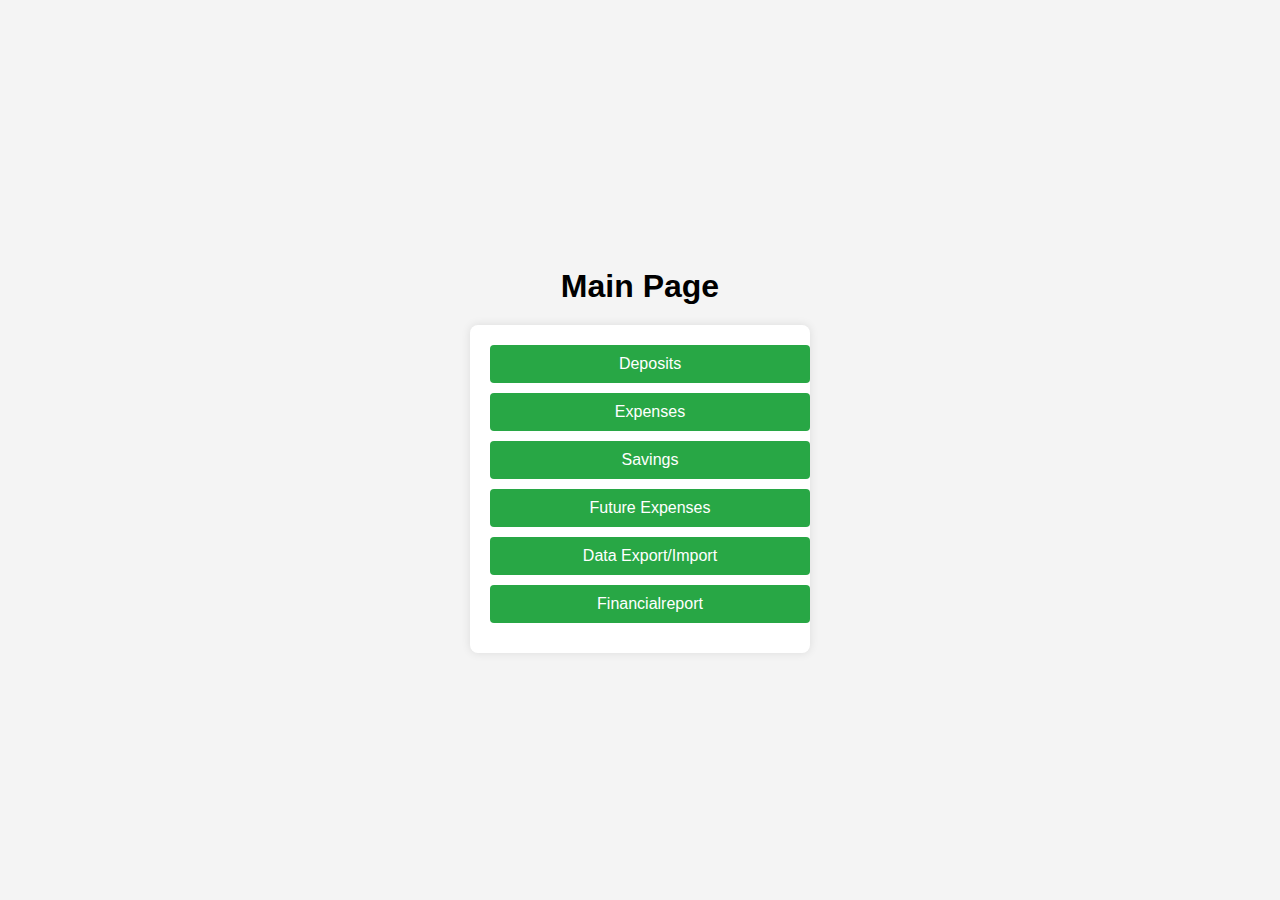
<file: Main.html>
<!DOCTYPE html>
<html lang="en">
<head>
    <meta charset="UTF-8">
    <meta name="viewport" content="width=device-width, initial-scale=1.0">
    <title>Main Page</title>
    <style>
        body {
            font-family: Arial, sans-serif;
            margin: 0;
            display: flex;
            flex-direction: column;
            align-items: center;
            justify-content: center;
            min-height: 100vh;
            background-color: #f4f4f4;
        }
        h1 {
            margin-bottom: 20px;
        }
        .container {
            background-color: #fff;
            padding: 20px;
            border-radius: 8px;
            box-shadow: 0 0 10px rgba(0, 0, 0, 0.1);
            width: 300px;
            text-align: center;
        }
        .nav-button {
            display: block;
            width: 100%;
            padding: 10px;
            margin-bottom: 10px;
            background-color: #28a745;
            color: white;
            text-align: center;
            text-decoration: none;
            border: none;
            border-radius: 4px;
            font-size: 16px;
            cursor: pointer;
        }
        .nav-button:hover {
            background-color: #218838;
        }
    </style>
</head>
<body>

    <h1>Main Page</h1>

    <div class="container">
        <a href="deposits.html" class="nav-button">Deposits</a>
        <a href="expenses.html" class="nav-button">Expenses</a>
        <a href="savings.html" class="nav-button">Savings</a>
        <a href="future-expenses.html" class="nav-button">Future Expenses</a>
        <a href="data-export-import.html" class="nav-button">Data Export/Import</a>
        <a href="financial_report.html" class="nav-button">Financialreport</a>
    </div>

</body>
</html>
</file>
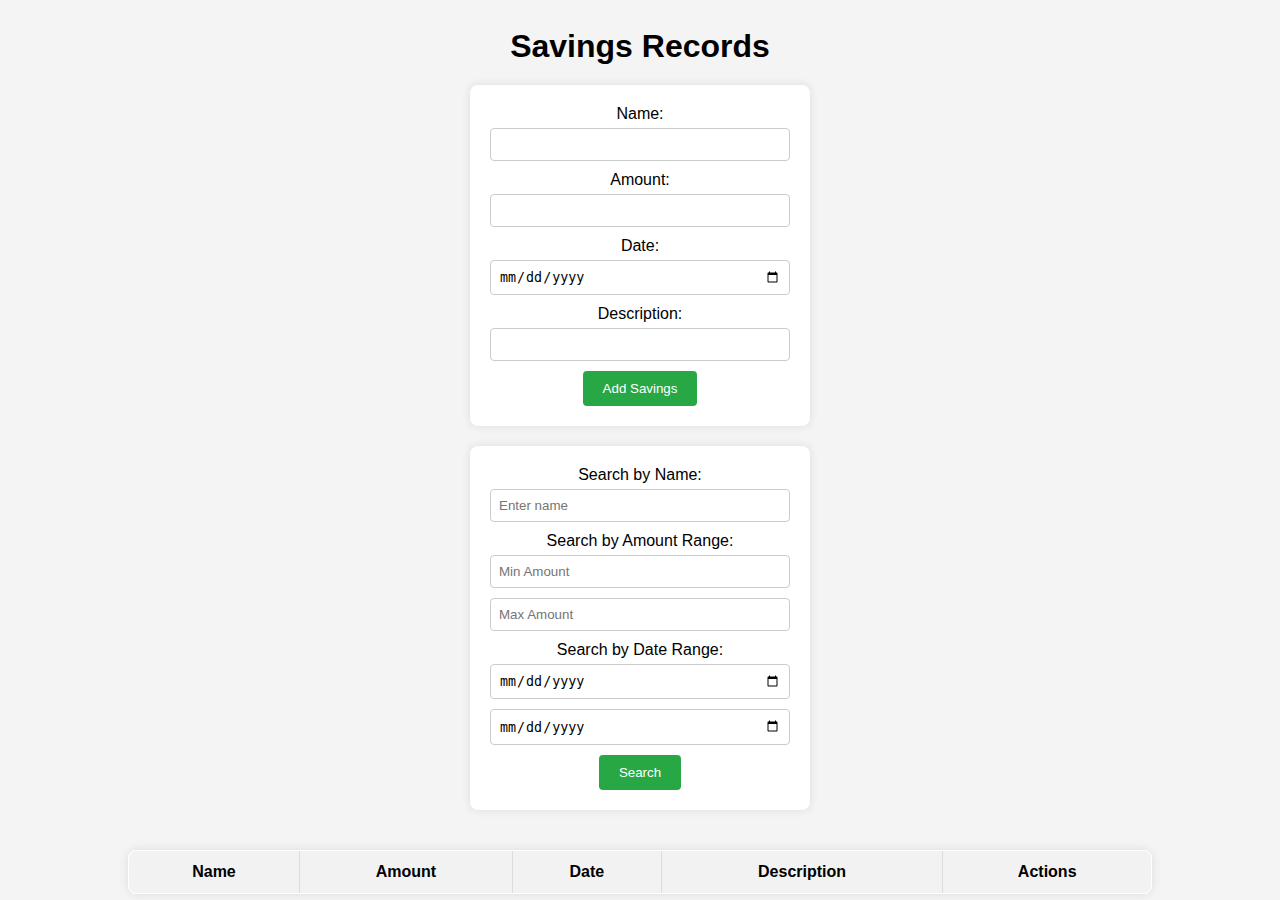
<file: savings.html>
<!DOCTYPE html>
<html lang="en">
<head>
    <meta charset="UTF-8">
    <meta name="viewport" content="width=device-width, initial-scale=1.0">
    <title>Savings Records</title>
    <style>
        body {
            font-family: Arial, sans-serif;
            margin: 0;
            display: flex;
            flex-direction: column;
            align-items: center;
            justify-content: center;
            min-height: 100vh;
            background-color: #f4f4f4;
        }
        h1 {
            margin-bottom: 20px;
        }
        form {
            background-color: #fff;
            padding: 20px;
            border-radius: 8px;
            box-shadow: 0 0 10px rgba(0, 0, 0, 0.1);
            margin-bottom: 20px;
            width: 300px;
            display: flex;
            flex-direction: column;
            align-items: center;
        }
        label {
            display: block;
            margin-bottom: 5px;
            text-align: center;
        }
        input, select {
            margin-bottom: 10px;
            padding: 8px;
            width: 100%;
            box-sizing: border-box;
            border: 1px solid #ccc;
            border-radius: 4px;
        }
        button {
            padding: 10px 20px;
            background-color: #28a745;
            color: white;
            border: none;
            border-radius: 4px;
            cursor: pointer;
        }
        button:hover {
            background-color: #218838;
        }
        table {
            width: 80%;
            border-collapse: collapse;
            background-color: #fff;
            box-shadow: 0 0 10px rgba(0, 0, 0, 0.1);
            border-radius: 8px;
            overflow: hidden;
            margin-top: 20px;
        }
        table, th, td {
            border: 1px solid #ddd;
        }
        th, td {
            padding: 12px;
            text-align: center;
        }
        th {
            background-color: #f2f2f2;
        }
        .search-filters {
            background-color: #fff;
            padding: 20px;
            border-radius: 8px;
            box-shadow: 0 0 10px rgba(0, 0, 0, 0.1);
            margin-bottom: 20px;
            width: 300px;
            display: flex;
            flex-direction: column;
            align-items: center;
        }
        .action-buttons button {
            margin: 0 5px;
            padding: 5px 10px;
            font-size: 14px;
        }
        .edit-btn {
            background-color: #ffc107;
        }
        .delete-btn {
            background-color: #dc3545;
        }
    </style>
</head>
<body>

    <h1>Savings Records</h1>

    <!-- Input Form -->
    <form id="savingsForm">
        <label for="name">Name:</label>
        <input type="text" id="name" name="name" required>

        <label for="amount">Amount:</label>
        <input type="number" id="amount" name="amount" required>

        <label for="date">Date:</label>
        <input type="date" id="date" name="date" required>

        <label for="description">Description:</label>
        <input type="text" id="description" name="description">

        <button type="submit" id="submitBtn">Add Savings</button>
    </form>

    <!-- Search Filters -->
    <div class="search-filters">
        <label for="searchName">Search by Name:</label>
        <input type="text" id="searchName" placeholder="Enter name">

        <label for="searchAmount">Search by Amount Range:</label>
        <input type="number" id="minAmount" placeholder="Min Amount">
        <input type="number" id="maxAmount" placeholder="Max Amount">

        <label for="searchDateRange">Search by Date Range:</label>
        <input type="date" id="startDate" placeholder="Start Date">
        <input type="date" id="endDate" placeholder="End Date">

        <button onclick="filterTable()">Search</button>
    </div>

    <!-- Table to Display Records -->
    <table id="savingsTable">
        <thead>
            <tr>
                <th>Name</th>
                <th>Amount</th>
                <th>Date</th>
                <th>Description</th>
                <th>Actions</th>
            </tr>
        </thead>
        <tbody>
            <!-- Rows will be added here dynamically -->
        </tbody>
    </table>

    <script>
        let savings = JSON.parse(localStorage.getItem('savings')) || [];
        let editIndex = null; // Track the index of the savings being edited

        // Load saved savings from localStorage when the page loads
        document.addEventListener('DOMContentLoaded', function () {
            loadSavings();
        });

        // Function to load savings from localStorage
        function loadSavings() {
            const tbody = document.getElementById('savingsTable').getElementsByTagName('tbody')[0];
            tbody.innerHTML = ''; // Clear existing rows

            savings.forEach((saving, index) => {
                const newRow = document.createElement('tr');

                const nameCell = document.createElement('td');
                nameCell.textContent = saving.name;
                newRow.appendChild(nameCell);

                const amountCell = document.createElement('td');
                amountCell.textContent = saving.amount;
                newRow.appendChild(amountCell);

                const dateCell = document.createElement('td');
                dateCell.textContent = saving.date;
                newRow.appendChild(dateCell);

                const descriptionCell = document.createElement('td');
                descriptionCell.textContent = saving.description;
                newRow.appendChild(descriptionCell);

                const actionCell = document.createElement('td');
                actionCell.className = 'action-buttons';
                const editButton = document.createElement('button');
                editButton.textContent = 'Edit';
                editButton.className = 'edit-btn';
                editButton.onclick = () => editSaving(index);
                actionCell.appendChild(editButton);

                const deleteButton = document.createElement('button');
                deleteButton.textContent = 'Delete';
                deleteButton.className = 'delete-btn';
                deleteButton.onclick = () => deleteSaving(index);
                actionCell.appendChild(deleteButton);

                newRow.appendChild(actionCell);
                tbody.appendChild(newRow);
            });
        }

        // Function to save savings to localStorage
        function saveSavings() {
            localStorage.setItem('savings', JSON.stringify(savings));
        }

        // Handle form submission
        document.getElementById('savingsForm').addEventListener('submit', function(event) {
            event.preventDefault(); // Prevent the form from submitting the traditional way

            // Get form values
            const name = document.getElementById('name').value;
            const amount = document.getElementById('amount').value;
            const date = document.getElementById('date').value;
            const description = document.getElementById('description').value;

            // Create a savings object
            const saving = { name, amount, date, description };

            if (editIndex !== null) {
                // Update existing savings
                savings[editIndex] = saving;
                editIndex = null; // Reset edit index
                document.getElementById('submitBtn').textContent = 'Add Savings';
            } else {
                // Add new savings
                savings.push(saving);
            }

            // Save savings to localStorage
            saveSavings();

            // Reload the table
            loadSavings();

            // Clear the form fields
            document.getElementById('savingsForm').reset();
        });

        // Function to edit a savings record
        function editSaving(index) {
            const saving = savings[index];
            document.getElementById('name').value = saving.name;
            document.getElementById('amount').value = saving.amount;
            document.getElementById('date').value = saving.date;
            document.getElementById('description').value = saving.description;
            editIndex = index; // Set the edit index
            document.getElementById('submitBtn').textContent = 'Update Savings';
        }

        // Function to delete a savings record
        function deleteSaving(index) {
            savings.splice(index, 1); // Remove the savings from the array
            saveSavings(); // Save the updated array to localStorage
            loadSavings(); // Reload the table
        }

        // Function to filter the table based on search criteria
        function filterTable() {
            const searchName = document.getElementById('searchName').value.toLowerCase();
            const minAmount = parseFloat(document.getElementById('minAmount').value) || -Infinity;
            const maxAmount = parseFloat(document.getElementById('maxAmount').value) || Infinity;
            const startDate = document.getElementById('startDate').value;
            const endDate = document.getElementById('endDate').value;

            const rows = document.getElementById('savingsTable').getElementsByTagName('tbody')[0].getElementsByTagName('tr');

            for (let row of rows) {
                const name = row.getElementsByTagName('td')[0].textContent.toLowerCase();
                const amount = parseFloat(row.getElementsByTagName('td')[1].textContent);
                const date = row.getElementsByTagName('td')[2].textContent;

                const nameMatch = name.includes(searchName);
                const amountMatch = amount >= minAmount && amount <= maxAmount;
                const dateMatch = (!startDate || date >= startDate) && (!endDate || date <= endDate);

                if (nameMatch && amountMatch && dateMatch) {
                    row.style.display = '';
                } else {
                    row.style.display = 'none';
                }
            }
        }
    </script>

</body>
</html>
</file>
